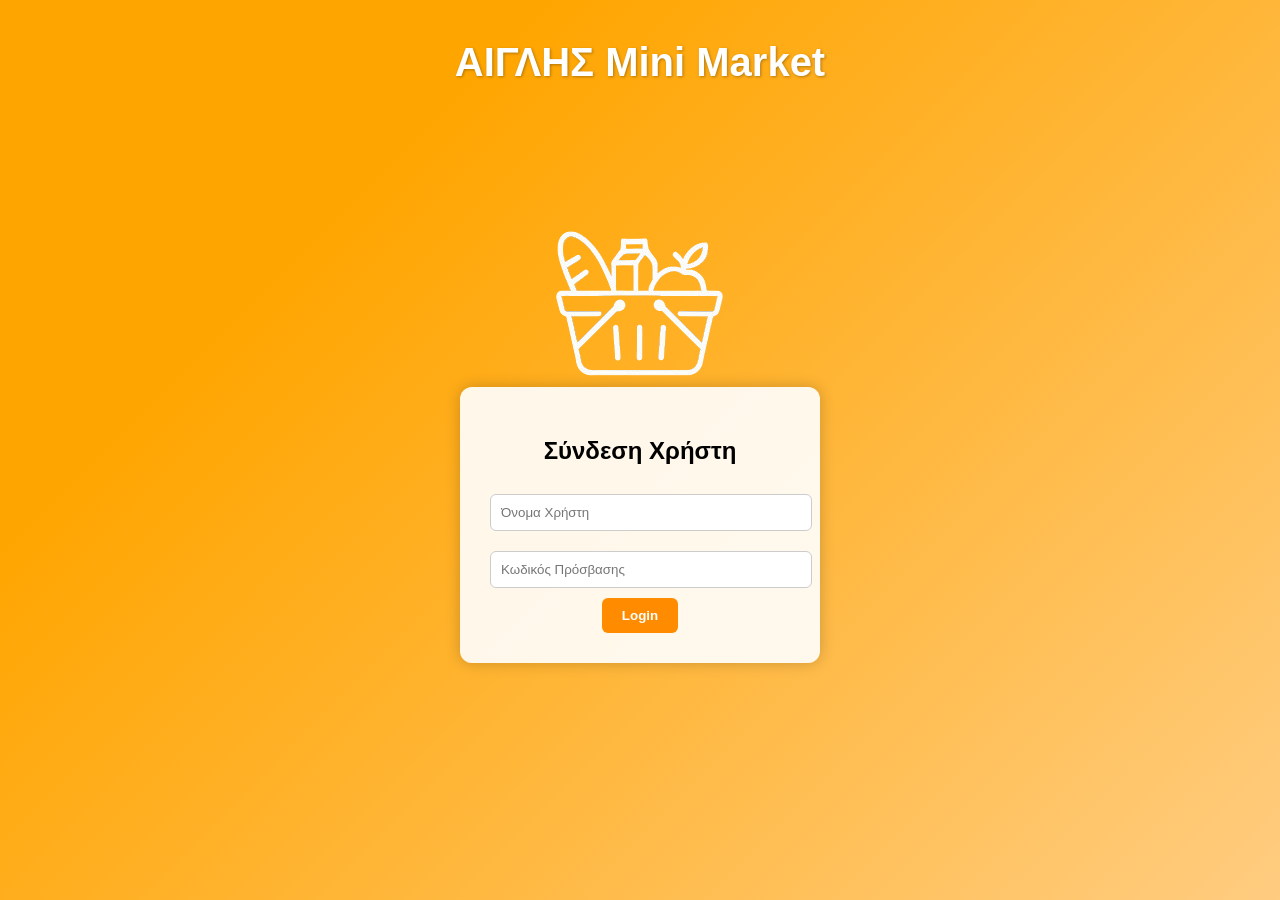
<file: index.html>
<!DOCTYPE html>
<html lang="el">
<head>
  <meta charset="UTF-8">
  <title>Σύνδεση - ΑΙΓΛΗΣ Mini Market</title>
  <link rel="stylesheet" href="style.css">
</head>
<body>

  <div class="logo-title">ΑΙΓΛΗΣ Mini Market</div>

  <div class="company-photo"><img src="1000006805.png"></div>

  <div class="login-container">
    <h2>Σύνδεση Χρήστη</h2>
    <form action="dashboard.html" method="get">
      <input type="text" name="username" placeholder="Όνομα Χρήστη" required>
      <input type="password" name="password" placeholder="Κωδικός Πρόσβασης" required>
      <button type="submit">Login</button>
    </form>
  </div>

</body>
</html>
</file>
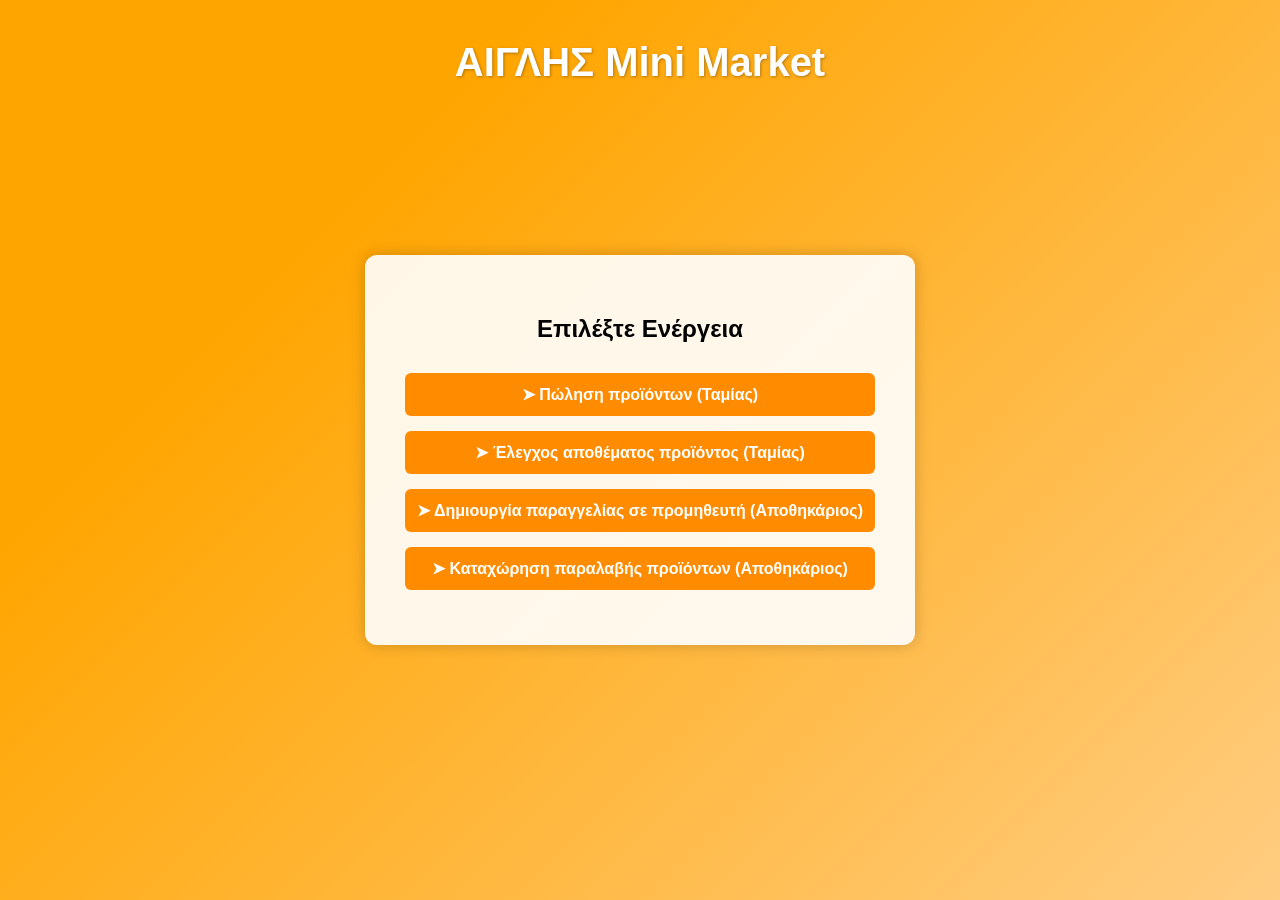
<file: dashboard.html>
<!DOCTYPE html>
<html lang="el">
<head>
  <meta charset="UTF-8">
  <title>Επιλογή Ρόλου - ΑΙΓΛΗΣ Mini Market</title>
  <link rel="stylesheet" href="style.css">
  <style>
    .dashboard-container {
      background-color: rgba(255, 255, 255, 0.9);
      padding: 40px;
      border-radius: 12px;
      box-shadow: 0 0 15px rgba(0,0,0,0.2);
      text-align: center;
      max-width: 500px;
    }

    .dashboard-container h2 {
      margin-bottom: 30px;
    }

    .dashboard-container a {
      display: block;
      margin: 15px 0;
      padding: 12px;
      background-color: #ff8c00;
      color: white;
      text-decoration: none;
      border-radius: 6px;
      font-weight: bold;
      transition: background-color 0.3s;
    }

    .dashboard-container a:hover {
      background-color: #e67300;
    }
  </style>
</head>
<body>

  <div class="logo-title">ΑΙΓΛΗΣ Mini Market</div>

  <div class="dashboard-container">
    <h2>Επιλέξτε Ενέργεια</h2>
    <a href="sales.html">➤ Πώληση προϊόντων (Ταμίας)</a>
    <a href="search.html">➤ Έλεγχος αποθέματος προϊόντος (Ταμίας)</a>
    <a href="order.html">➤ Δημιουργία παραγγελίας σε προμηθευτή (Αποθηκάριος)</a>
    <a href="receive.html">➤ Καταχώρηση παραλαβής προϊόντων (Αποθηκάριος)</a>
  </div>


</body>
</html>
</file>
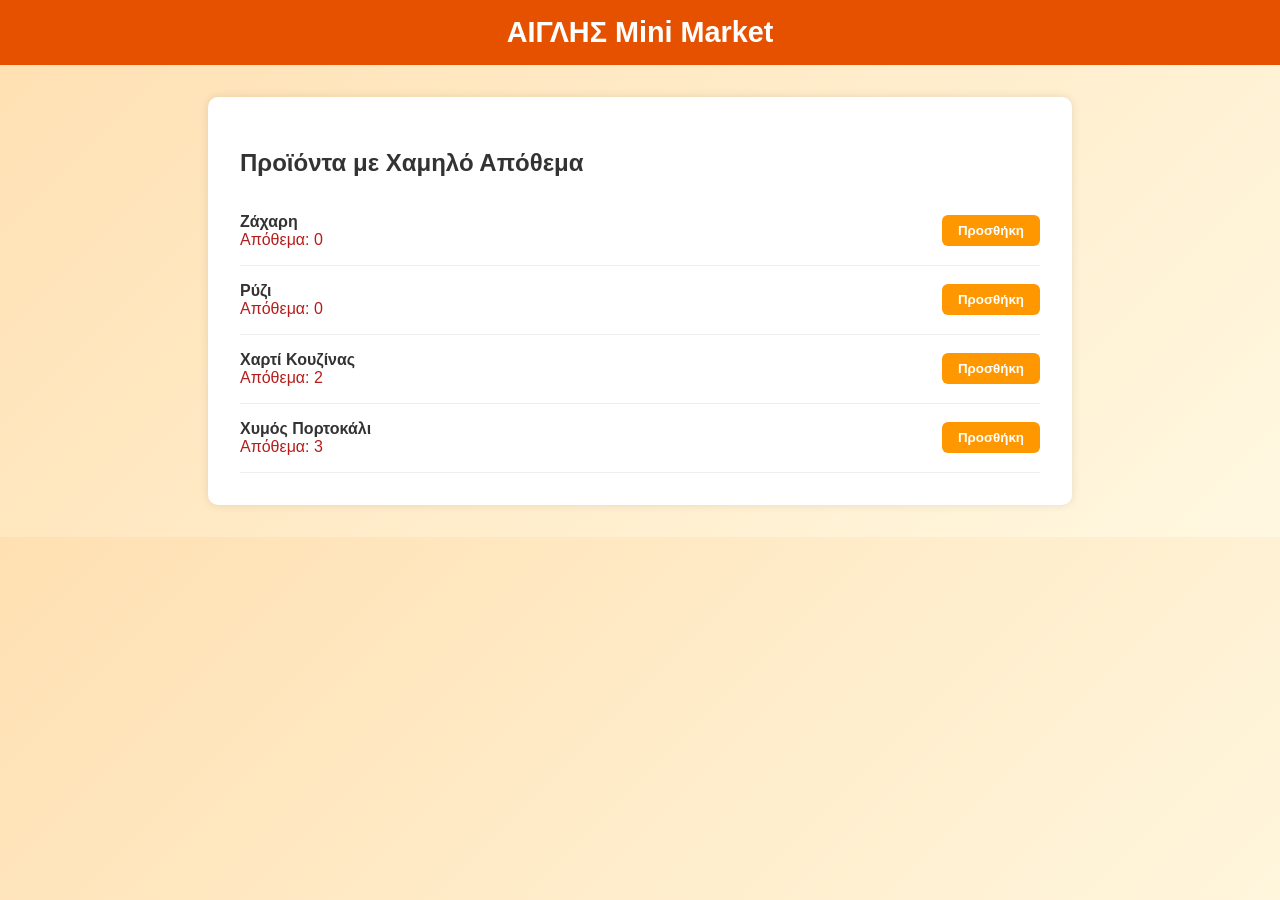
<file: order.html>
<!DOCTYPE html>
<html lang="el">
<head>
  <meta charset="UTF-8" />
  <meta name="viewport" content="width=device-width, initial-scale=1.0"/>
  <title>Δημιουργία Παραγγελίας - ΑΙΓΛΗΣ Mini Market</title>
  <style>
    body {
      margin: 0;
      font-family: Arial, sans-serif;
      background: linear-gradient(135deg, #ffe0b2, #fff8e1);
      color: #333;
    }

    header {
      background-color: #e65100;
      color: white;
      padding: 1rem;
      text-align: center;
      font-size: 1.8rem;
      font-weight: bold;
    }

    .container {
      max-width: 800px;
      margin: 2rem auto;
      background-color: white;
      padding: 2rem;
      border-radius: 10px;
      box-shadow: 0 0 10px rgba(0,0,0,0.1);
    }

    .product-row {
      display: flex;
      justify-content: space-between;
      align-items: center;
      padding: 1rem 0;
      border-bottom: 1px solid #eee;
    }

    .product-info {
      display: flex;
      flex-direction: column;
    }

    .product-name {
      font-weight: bold;
    }

    .stock {
      color: #b71c1c;
    }

    .add-button {
      background-color: #ff9800;
      color: white;
      border: none;
      padding: 0.5rem 1rem;
      border-radius: 6px;
      cursor: pointer;
      font-weight: bold;
    }

    .quantity-input {
      margin-top: 0.5rem;
      display: none;
    }

    .quantity-input input {
      width: 60px;
      padding: 0.3rem;
    }
  </style>
</head>
<body>

  <header>ΑΙΓΛΗΣ Mini Market</header>

  <div class="container">
    <h2>Προϊόντα με Χαμηλό Απόθεμα</h2>

   
    <div class="product-row">
      <div class="product-info">
        <div class="product-name">Ζάχαρη</div>
        <div class="stock">Απόθεμα: 0</div>
      </div>
      <div>
        <button class="add-button" onclick="toggleInput(this)">Προσθήκη</button>
        <div class="quantity-input">
          <label>Ποσότητα:</label>
          <input type="number" min="1" placeholder="π.χ. 10"/>
        </div>
      </div>
    </div>

    <div class="product-row">
      <div class="product-info">
        <div class="product-name">Ρύζι</div>
        <div class="stock">Απόθεμα: 0</div>
      </div>
      <div>
        <button class="add-button" onclick="toggleInput(this)">Προσθήκη</button>
        <div class="quantity-input">
          <label>Ποσότητα:</label>
          <input type="number" min="1" placeholder="π.χ. 15"/>
        </div>
      </div>
    </div>

    <div class="product-row">
      <div class="product-info">
        <div class="product-name">Χαρτί Κουζίνας</div>
        <div class="stock">Απόθεμα: 2</div>
      </div>
      <div>
        <button class="add-button" onclick="toggleInput(this)">Προσθήκη</button>
        <div class="quantity-input">
          <label>Ποσότητα:</label>
          <input type="number" min="1" placeholder="π.χ. 8"/>
        </div>
      </div>
    </div>

    <div class="product-row">
      <div class="product-info">
        <div class="product-name">Χυμός Πορτοκάλι</div>
        <div class="stock">Απόθεμα: 3</div>
      </div>
      <div>
        <button class="add-button" onclick="toggleInput(this)">Προσθήκη</button>
        <div class="quantity-input">
          <label>Ποσότητα:</label>
          <input type="number" min="1" placeholder="π.χ. 5"/>
        </div>
      </div>
    </div>

  </div>

  <script>
    function toggleInput(button) {
      const container = button.nextElementSibling;
      container.style.display = container.style.display === 'block' ? 'none' : 'block';
    }
  </script>

</body>
</html>
</file>
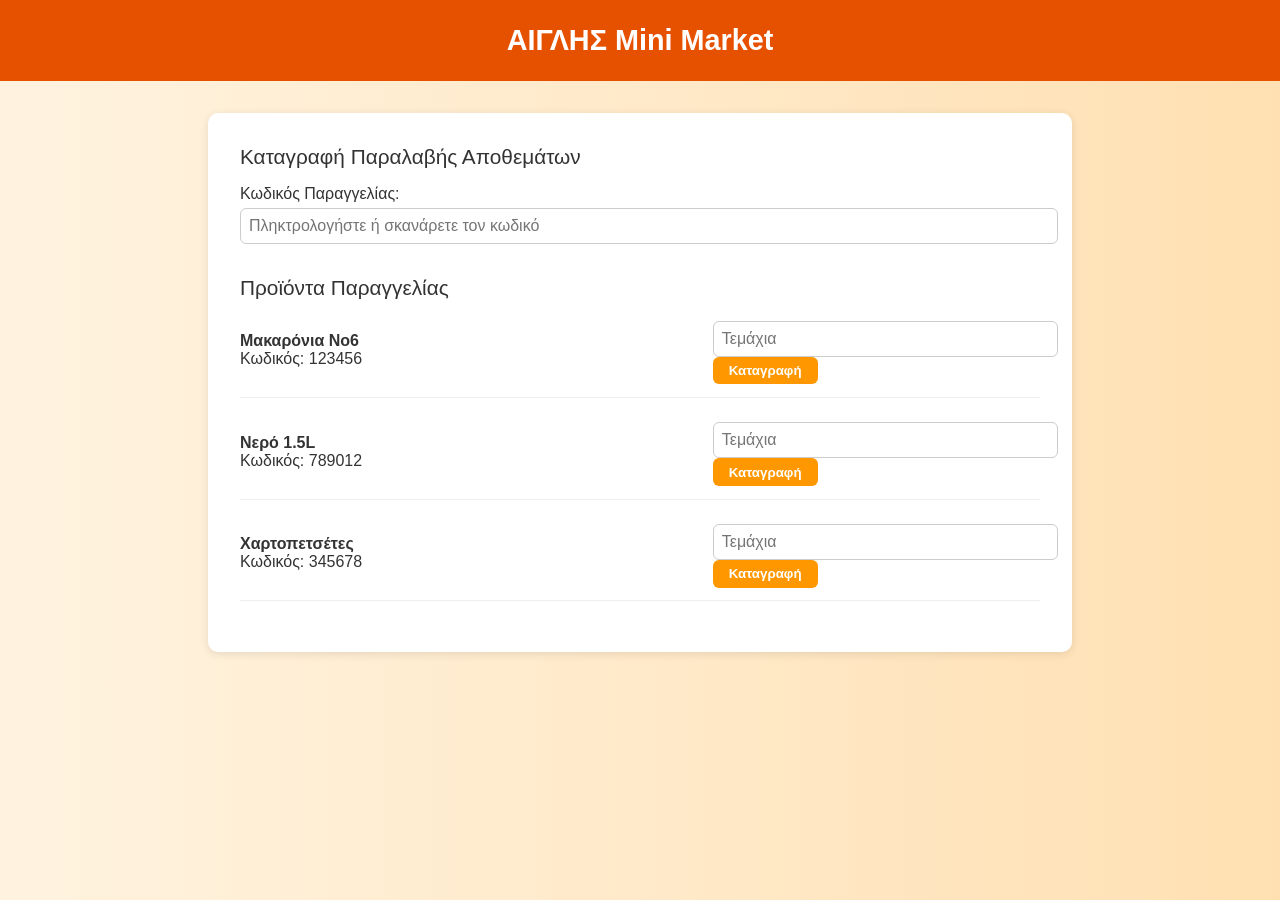
<file: receive.html>
<!DOCTYPE html>
<html lang="el">
<head>
  <meta charset="UTF-8" />
  <meta name="viewport" content="width=device-width, initial-scale=1.0"/>
  <title>Παραλαβή Αποθεμάτων - ΑΙΓΛΗΣ Mini Market</title>
  <style>
    body {
      font-family: Arial, sans-serif;
      margin: 0;
      background: linear-gradient(to right, #fff3e0, #ffe0b2);
      color: #333;
    }

    header {
      background-color: #e65100;
      color: white;
      text-align: center;
      padding: 1.5rem;
      font-size: 1.8rem;
      font-weight: bold;
    }

    .container {
      max-width: 800px;
      margin: 2rem auto;
      background-color: #fff;
      padding: 2rem;
      border-radius: 10px;
      box-shadow: 0 2px 10px rgba(0,0,0,0.1);
    }

    .section-title {
      font-size: 1.3rem;
      margin-bottom: 1rem;
    }

    .input-group {
      margin-bottom: 2rem;
    }

    input[type="text"], input[type="number"] {
      width: 100%;
      padding: 0.5rem;
      font-size: 1rem;
      border: 1px solid #ccc;
      border-radius: 6px;
      margin-top: 0.3rem;
    }

    .product-row {
      display: flex;
      justify-content: space-between;
      align-items: center;
      margin-bottom: 1.2rem;
      border-bottom: 1px solid #eee;
      padding-bottom: 0.8rem;
    }

    .product-name {
      font-weight: bold;
    }

    .confirm-button {
      background-color: #ff9800;
      border: none;
      color: white;
      padding: 0.4rem 1rem;
      border-radius: 6px;
      cursor: pointer;
      font-weight: bold;
    }
  </style>
</head>
<body>

  <header>ΑΙΓΛΗΣ Mini Market</header>

  <div class="container">
    <div class="section-title">Καταγραφή Παραλαβής Αποθεμάτων</div>

    <div class="input-group">
      <label for="orderCode">Κωδικός Παραγγελίας:</label>
      <input type="text" id="orderCode" placeholder="Πληκτρολογήστε ή σκανάρετε τον κωδικό"/>
    </div>

    <div class="section-title">Προϊόντα Παραγγελίας</div>


    <div class="product-row">
      <div>
        <div class="product-name">Μακαρόνια Νο6</div>
        <div>Κωδικός: 123456</div>
      </div>
      <div>
        <input type="number" min="0" placeholder="Τεμάχια" />
        <button class="confirm-button">Καταγραφή</button>
      </div>
    </div>

  
    <div class="product-row">
      <div>
        <div class="product-name">Νερό 1.5L</div>
        <div>Κωδικός: 789012</div>
      </div>
      <div>
        <input type="number" min="0" placeholder="Τεμάχια" />
        <button class="confirm-button">Καταγραφή</button>
      </div>
    </div>

 
    <div class="product-row">
      <div>
        <div class="product-name">Χαρτοπετσέτες</div>
        <div>Κωδικός: 345678</div>
      </div>
      <div>
        <input type="number" min="0" placeholder="Τεμάχια" />
        <button class="confirm-button">Καταγραφή</button>
      </div>
    </div>

  </div>

</body>
</html>
</file>
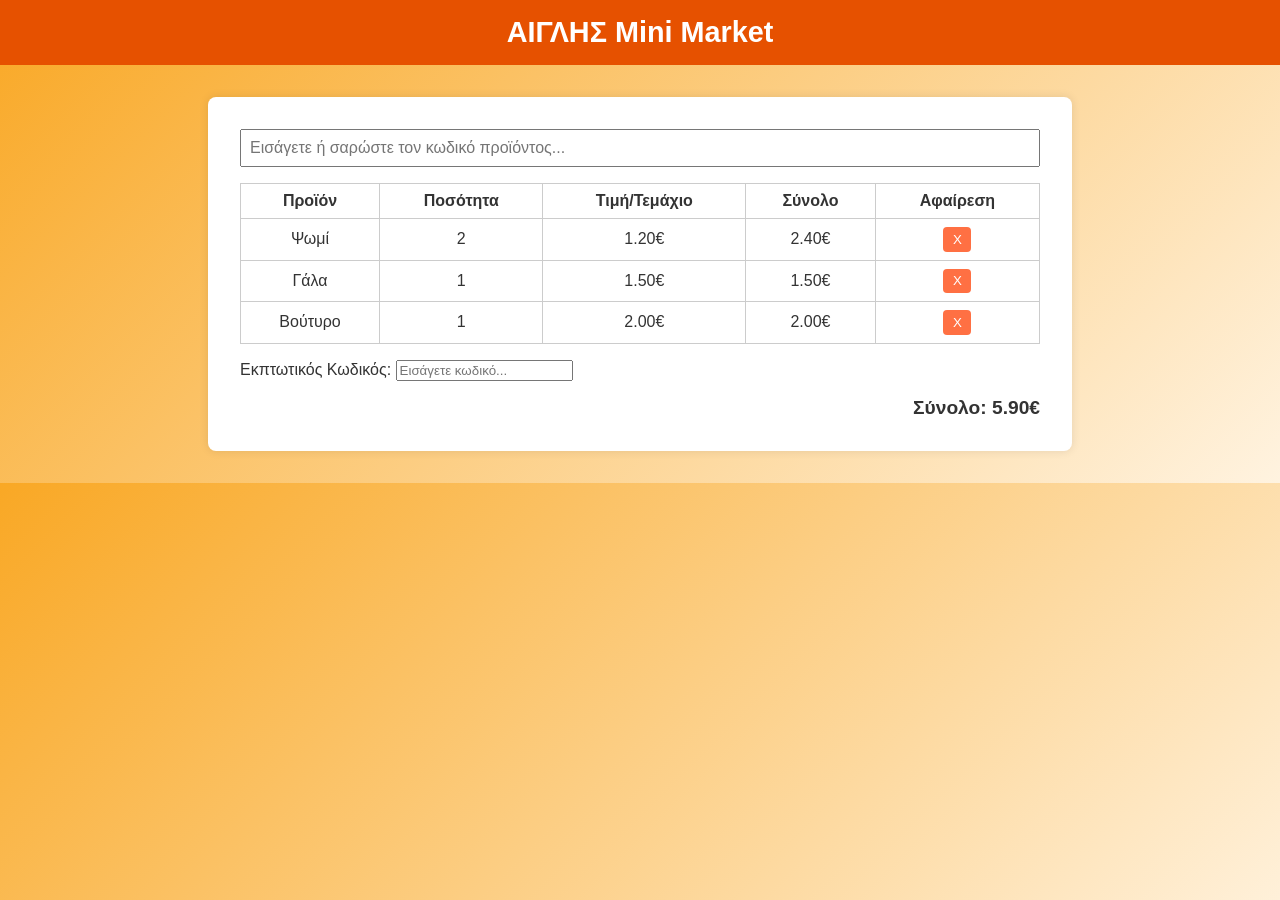
<file: sales.html>
<!DOCTYPE html>
<html lang="el">
<head>
  <meta charset="UTF-8" />
  <meta name="viewport" content="width=device-width, initial-scale=1.0"/>
  <title>Καταγραφή Πώλησης - ΑΙΓΛΗΣ Mini Market</title>
  <style>
    body {
      margin: 0;
      font-family: Arial, sans-serif;
      background: linear-gradient(135deg, #f9a825, #fff3e0);
      color: #333;
    }

    header {
      background-color: #e65100;
      color: white;
      padding: 1rem;
      text-align: center;
      font-size: 1.8rem;
      font-weight: bold;
    }

    .container {
      max-width: 800px;
      margin: 2rem auto;
      background-color: white;
      padding: 2rem;
      border-radius: 8px;
      box-shadow: 0 0 10px rgba(0,0,0,0.1);
    }

    .input-group {
      display: flex;
      margin-bottom: 1rem;
    }

    .input-group input {
      flex: 1;
      padding: 0.5rem;
      font-size: 1rem;
    }

    .cart-table {
      width: 100%;
      border-collapse: collapse;
      margin-bottom: 1rem;
    }

    .cart-table th, .cart-table td {
      border: 1px solid #ccc;
      padding: 0.5rem;
      text-align: center;
    }

    .discount {
      margin-bottom: 1rem;
    }

    .total {
      text-align: right;
      font-weight: bold;
      font-size: 1.2rem;
    }

    .remove-btn {
      background-color: #ff7043;
      border: none;
      color: white;
      padding: 0.3rem 0.6rem;
      cursor: pointer;
      border-radius: 4px;
    }

    .remove-btn:hover {
      background-color: #e64a19;
    }
  </style>
</head>
<body>

  <header>ΑΙΓΛΗΣ Mini Market</header>

  <div class="container">
    <div class="input-group">
      <input type="text" placeholder="Εισάγετε ή σαρώστε τον κωδικό προϊόντος..." />
    </div>

    <table class="cart-table">
      <thead>
        <tr>
          <th>Προϊόν</th>
          <th>Ποσότητα</th>
          <th>Τιμή/Τεμάχιο</th>
          <th>Σύνολο</th>
          <th>Αφαίρεση</th>
        </tr>
      </thead>
      <tbody>
        <tr>
          <td>Ψωμί</td>
          <td>2</td>
          <td>1.20€</td>
          <td>2.40€</td>
          <td><button class="remove-btn">X</button></td>
        </tr>
        <tr>
          <td>Γάλα</td>
          <td>1</td>
          <td>1.50€</td>
          <td>1.50€</td>
          <td><button class="remove-btn">X</button></td>
        </tr>
        <tr>
          <td>Βούτυρο</td>
          <td>1</td>
          <td>2.00€</td>
          <td>2.00€</td>
          <td><button class="remove-btn">X</button></td>
        </tr>
      </tbody>
    </table>

    <div class="discount">
      <label for="discount-code">Εκπτωτικός Κωδικός:</label>
      <input type="text" id="discount-code" placeholder="Εισάγετε κωδικό...">
    </div>

    <div class="total">
      Σύνολο: 5.90€
    </div>
  </div>

</body>
</html>
</file>
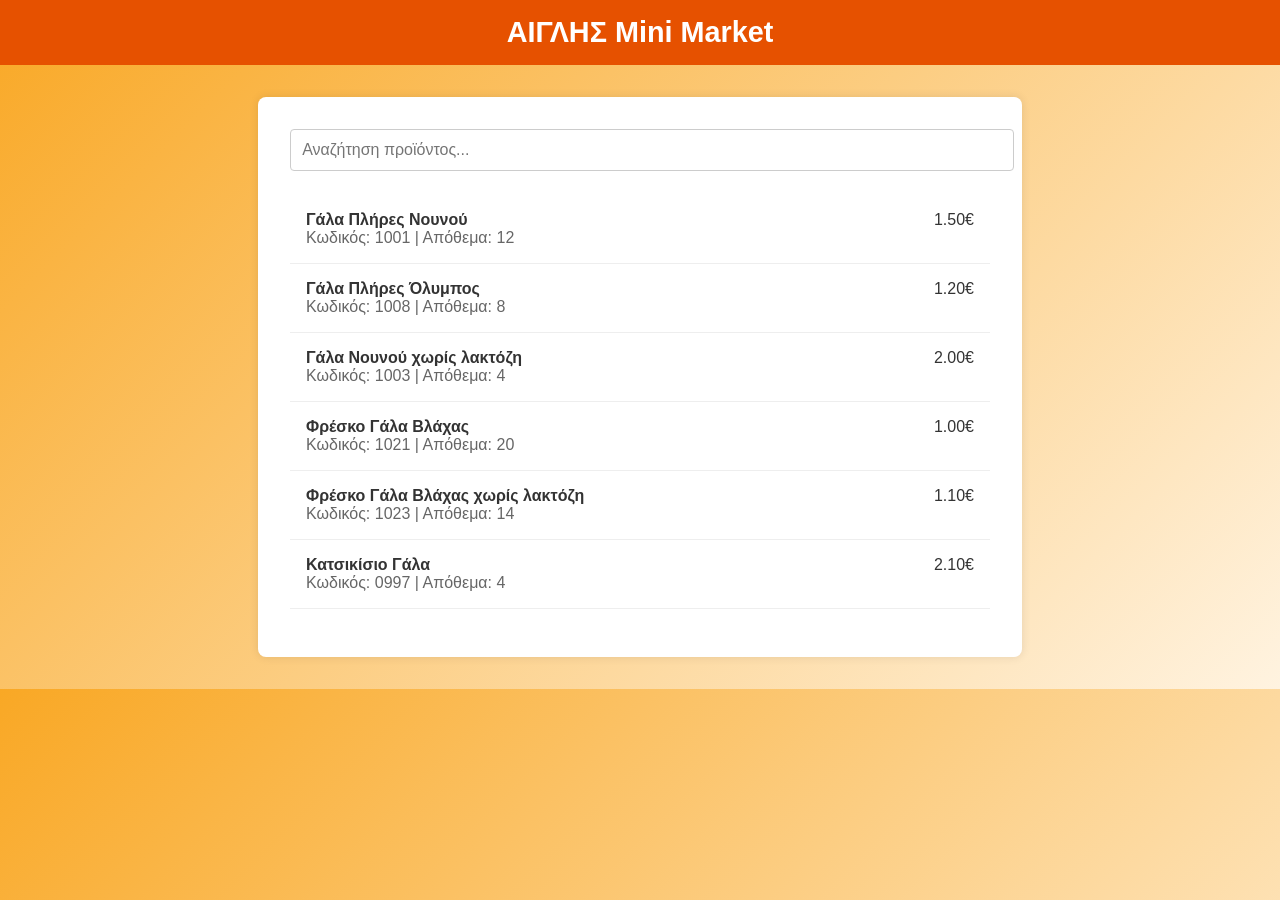
<file: search.html>
<!DOCTYPE html>
<html lang="el">
<head>
  <meta charset="UTF-8" />
  <meta name="viewport" content="width=device-width, initial-scale=1.0"/>
  <title>Αναζήτηση Προϊόντος - ΑΙΓΛΗΣ Mini Market</title>
  <style>
    body {
      margin: 0;
      font-family: Arial, sans-serif;
      background: linear-gradient(135deg, #f9a825, #fff3e0);
      color: #333;
    }

    header {
      background-color: #e65100;
      color: white;
      padding: 1rem;
      text-align: center;
      font-size: 1.8rem;
      font-weight: bold;
    }

    .container {
      max-width: 700px;
      margin: 2rem auto;
      background-color: white;
      padding: 2rem;
      border-radius: 8px;
      box-shadow: 0 0 10px rgba(0,0,0,0.1);
    }

    .search-box {
      margin-bottom: 1.5rem;
    }

    .search-box input {
      width: 100%;
      padding: 0.7rem;
      font-size: 1rem;
      border: 1px solid #ccc;
      border-radius: 4px;
    }

    .product-list {
      list-style-type: none;
      padding: 0;
    }

    .product-item {
      padding: 1rem;
      border-bottom: 1px solid #eee;
      display: flex;
      justify-content: space-between;
    }

    .product-name {
      font-weight: bold;
    }

    .product-info {
      color: #666;
    }
  </style>
</head>
<body>

  <header>ΑΙΓΛΗΣ Mini Market</header>

  <div class="container">
    <div class="search-box">
      <input type="text" placeholder="Αναζήτηση προϊόντος..." />
    </div>

    <ul class="product-list">
      <li class="product-item">
        <div>
          <div class="product-name">Γάλα Πλήρες Νουνού</div>
          <div class="product-info">Κωδικός: 1001 | Απόθεμα: 12</div>
        </div>
        <div class="product-price">1.50€</div>
      </li>

      <li class="product-item">
        <div>
          <div class="product-name">Γάλα Πλήρες Όλυμπος</div>
          <div class="product-info">Κωδικός: 1008 | Απόθεμα: 8</div>
        </div>
        <div class="product-price">1.20€</div>
      </li>

      <li class="product-item">
        <div>
          <div class="product-name">Γάλα Νουνού χωρίς λακτόζη</div>
          <div class="product-info">Κωδικός: 1003 | Απόθεμα: 4</div>
        </div>
        <div class="product-price">2.00€</div>
      </li>
      <li class="product-item">
        <div>
          <div class="product-name">Φρέσκο Γάλα Βλάχας</div>
          <div class="product-info">Κωδικός: 1021 | Απόθεμα: 20</div>
        </div>
        <div class="product-price">1.00€</div>
      </li>
      <li class="product-item">
        <div>
          <div class="product-name">Φρέσκο Γάλα Βλάχας χωρίς λακτόζη</div>
          <div class="product-info">Κωδικός: 1023 | Απόθεμα: 14</div>
        </div>
        <div class="product-price">1.10€</div>
      </li>
      <li class="product-item">
        <div>
          <div class="product-name">Κατσικίσιο Γάλα</div>
          <div class="product-info">Κωδικός: 0997 | Απόθεμα: 4</div>
        </div>
        <div class="product-price">2.10€</div>
      </li>
     </ul>
  </div>

</body>
</html>
</file>
<file: style.css>
body {
  margin: 0;
  padding: 0;
  font-family: Arial, sans-serif;
  background: linear-gradient(135deg, #ffa500 25%, #ffcc80 100%);
  background-size: cover;
  height: 100vh;
  display: flex;
  flex-direction: column;
  align-items: center;
  justify-content: center;
}

.logo-title {
  position: absolute;
  top: 40px;
  text-align: center;
  color: white;
  font-size: 2.5rem;
  font-weight: bold;
  text-shadow: 1px 1px 3px rgba(0, 0, 0, 0.3);
}

.company-photo {
  width: 130px;
  height: 130px;
  background-color: linear-gradient(135deg, #ffa500 25%, #ffcc80 100%);
  margin-bottom: 20px;
  display: flex;
  align-items: center;
  justify-content: center;
  color: #666;
  font-style: italic;
}

.login-container {
  background-color: rgba(255, 255, 255, 0.9);
  padding: 30px;
  border-radius: 12px;
  box-shadow: 0 0 15px rgba(0,0,0,0.2);
  text-align: center;
  width: 300px;
}

input[type="text"], input[type="password"] {
  width: 100%;
  padding: 10px;
  margin: 10px 0;
  border-radius: 6px;
  border: 1px solid #ccc;
}

button {
  padding: 10px 20px;
  background-color: #ff8c00;
  color: white;
  border: none;
  border-radius: 6px;
  cursor: pointer;
  font-weight: bold;
  transition: background-color 0.3s;
}

button:hover {
  background-color: #e67300;
}
</file>
